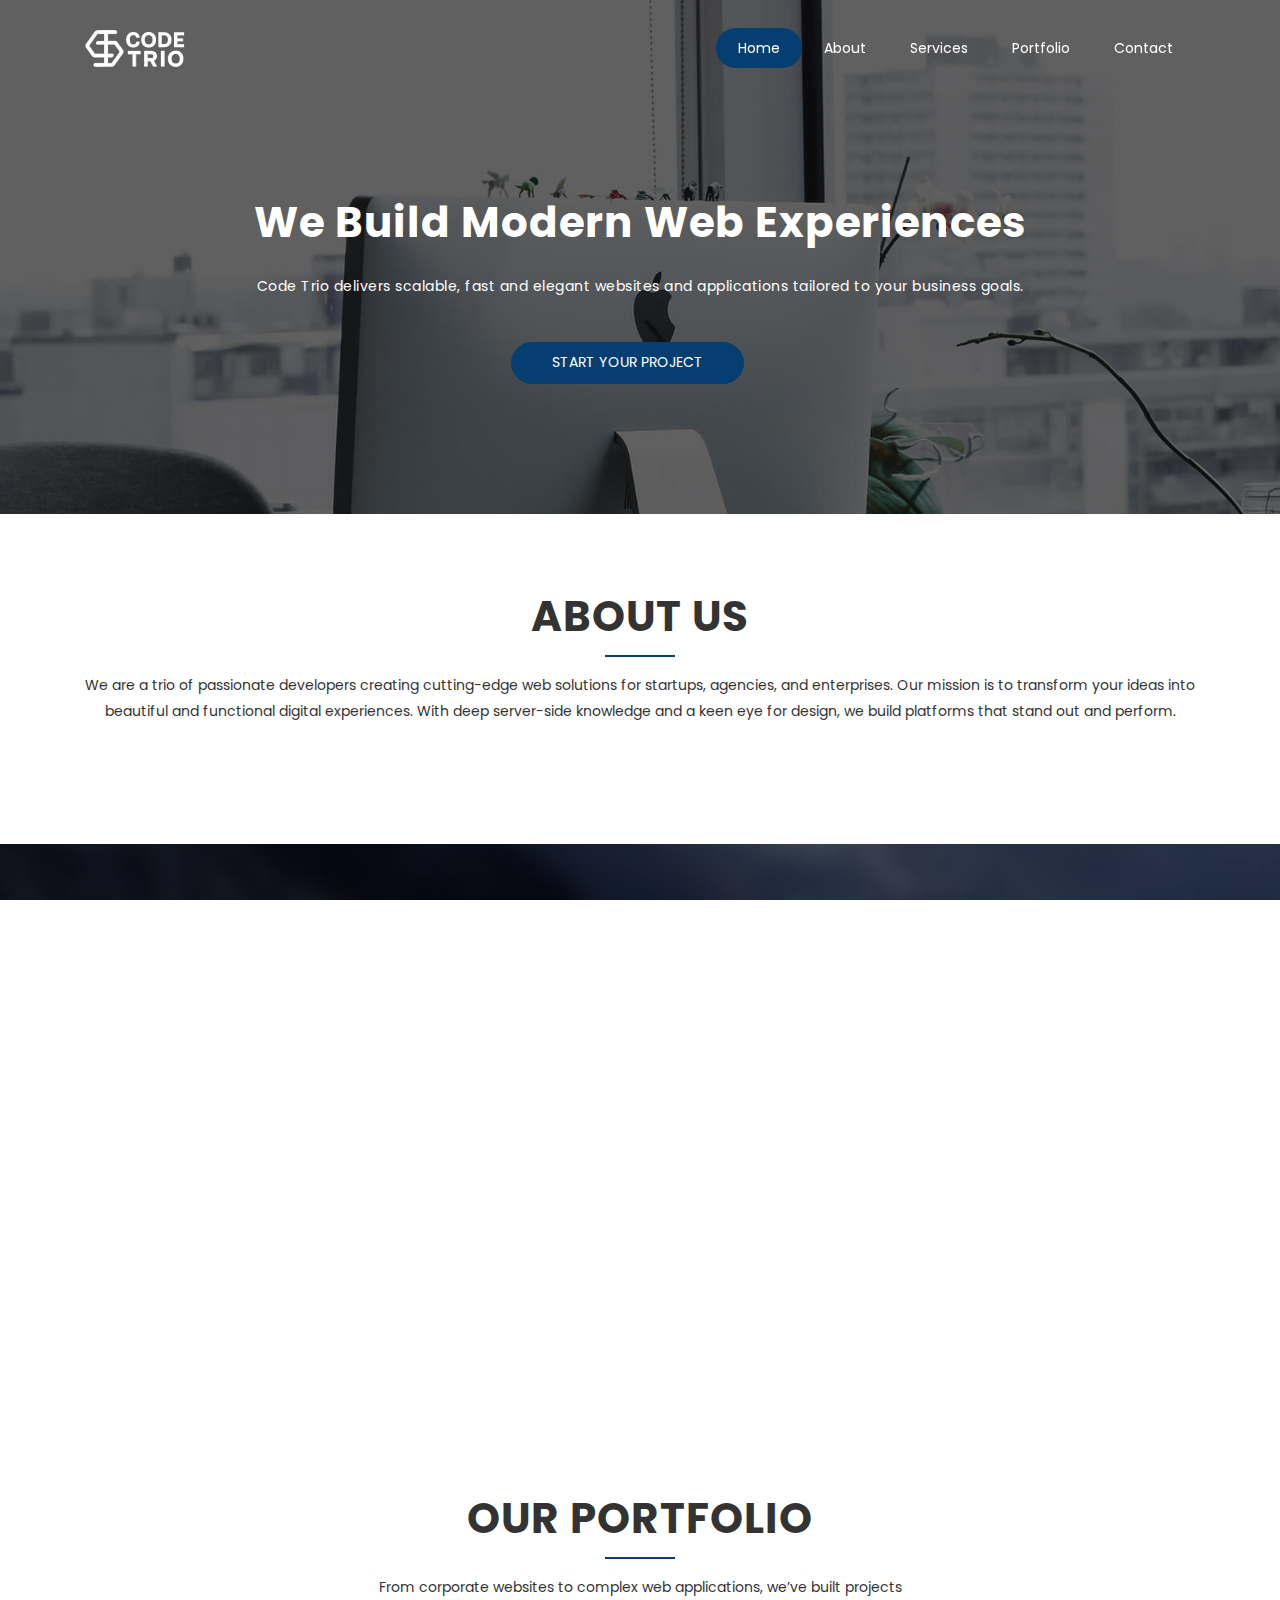
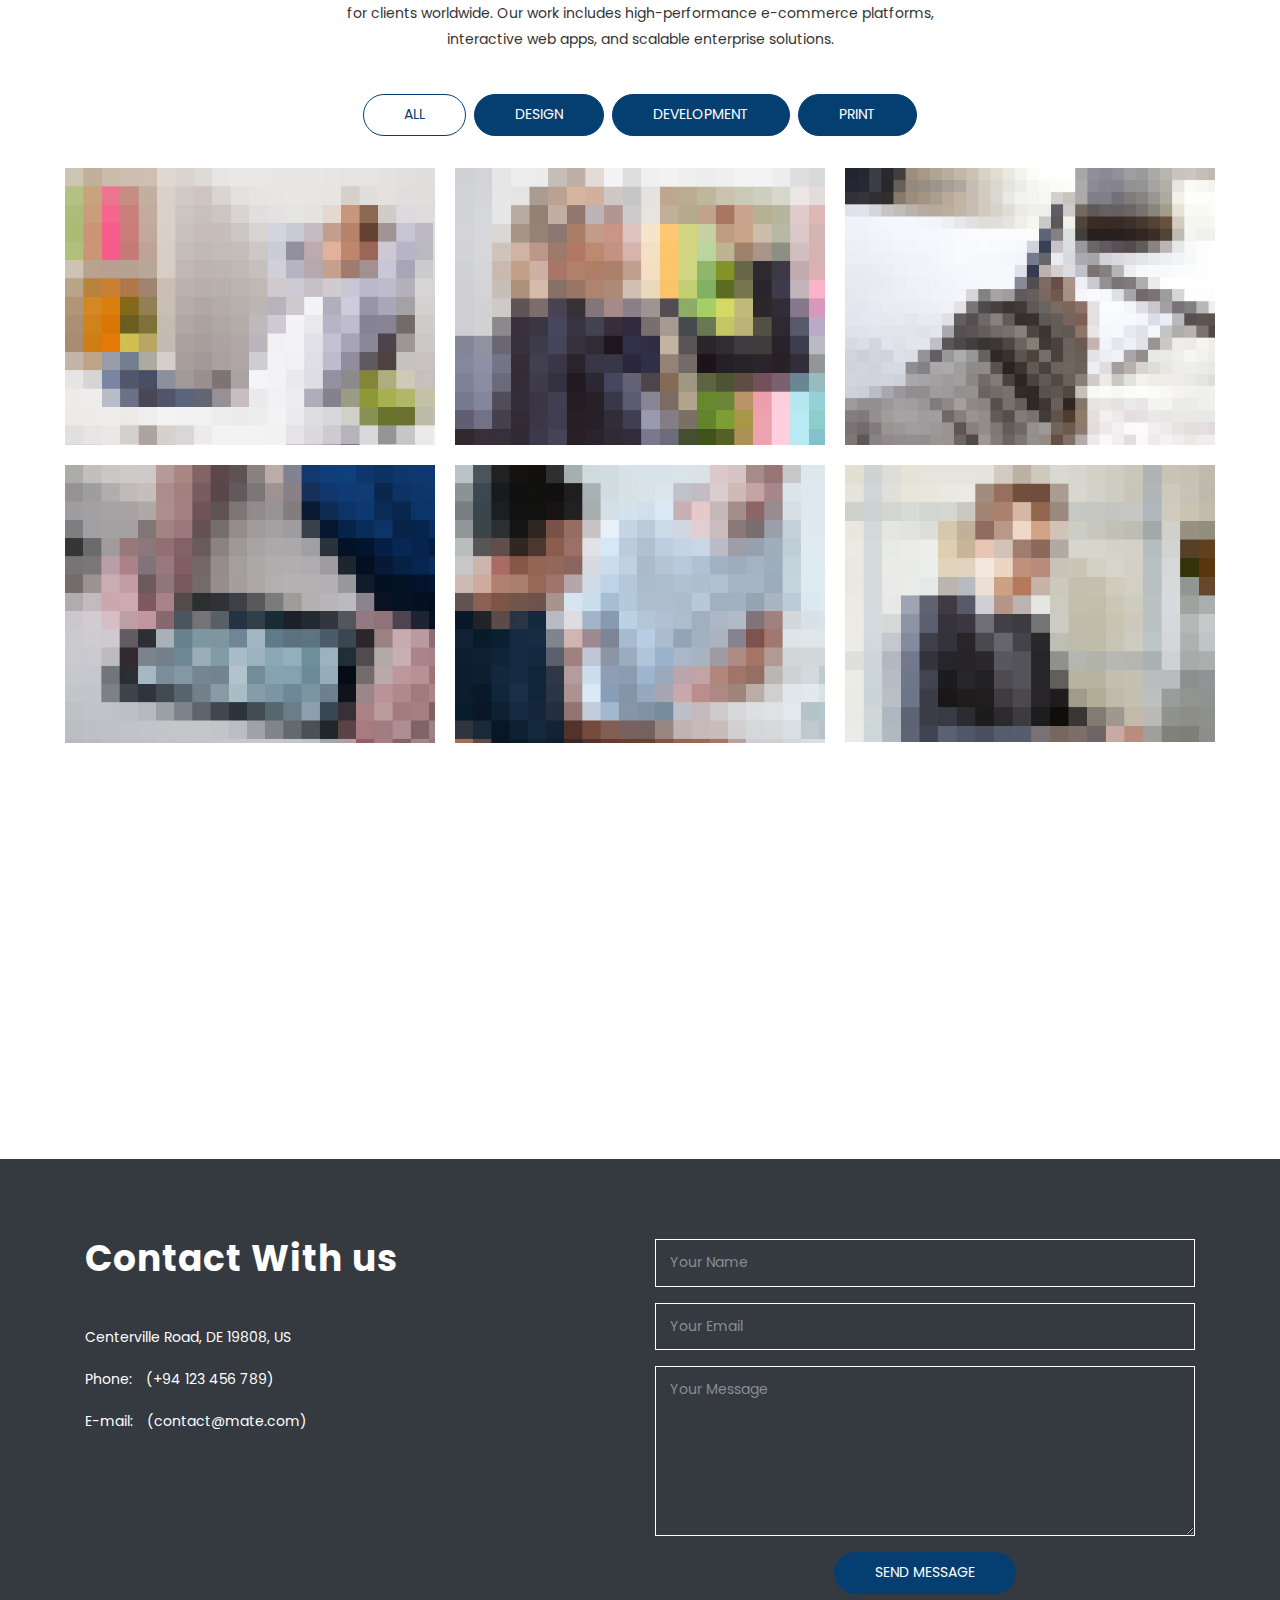
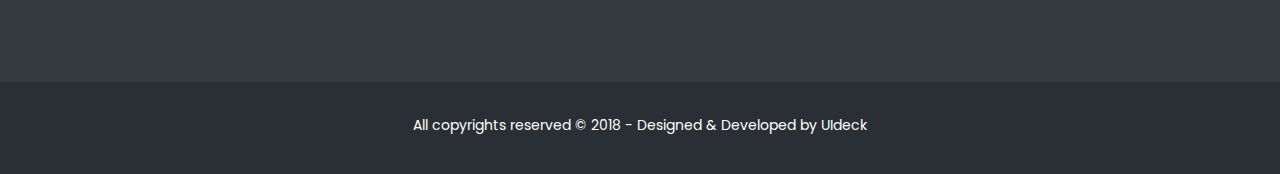
<file: index.html>
<!DOCTYPE html>
<html lang="en">
  <head>
    <!-- Required meta tags -->
    <meta charset="utf-8">
    <meta name="viewport" content="width=device-width, initial-scale=1, shrink-to-fit=no">
    <meta name="viewport" content="width=device-width, initial-scale=1, maximum-scale=1">
    <meta name="author" content="Grayrids">
    <title>Mate - Parallax Website Template</title>

    <!-- Bootstrap CSS -->
    <link rel="stylesheet" href="css/bootstrap.min.css">
    <link rel="stylesheet" href="css/font-awesome.min.css">
    <link rel="stylesheet" href="css/line-icons.css">
    <link rel="stylesheet" href="css/owl.carousel.css">
    <link rel="stylesheet" href="css/owl.theme.css">
    <link rel="stylesheet" href="css/nivo-lightbox.css">
    <link rel="stylesheet" href="css/magnific-popup.css">
    <link rel="stylesheet" href="css/slicknav.css">
    <link rel="stylesheet" href="css/animate.css">
    <link rel="stylesheet" href="css/main.css">    
    <link rel="stylesheet" href="css/responsive.css">

  </head>
  <body>

    <!-- Header Section Start -->
    <header id="hero-area" data-stellar-background-ratio="0.5">    
      <!-- Navbar Start -->
      <nav class="navbar navbar-expand-lg fixed-top scrolling-navbar indigo">
        <div class="container">
          <!-- Brand and toggle get grouped for better mobile display -->
          <div class="navbar-header">
            <a href="index.html" class="navbar-brand">
              <img class="img-fulid frontLogo" src="img/logo.png" alt="">
              <img class="img-fulid backLogo" src="img/logo_back.png" alt="">
            </a>
            <button class="navbar-toggler" type="button" data-toggle="collapse" data-target="#main-navbar" aria-controls="main-navbar" aria-expanded="false" aria-label="Toggle navigation">
              <i class="lnr lnr-menu"></i>
            </button>
          </div>
          <div class="collapse navbar-collapse" id="main-navbar">
            <ul class="navbar-nav mr-auto w-100 justify-content-end">
              <li class="nav-item">
                <a class="nav-link page-scroll" href="#hero-area">Home</a>
              </li>
              <li class="nav-item">
                <a class="nav-link page-scroll" href="#about">About</a>
              </li>
              <li class="nav-item">
                <a class="nav-link page-scroll" href="#features">Services</a>
              </li>
              <li class="nav-item">
                <a class="nav-link page-scroll" href="#portfolio">Portfolio</a>
              </li>
              <li class="nav-item">
                <a class="nav-link page-scroll" href="#contact">Contact</a>
              </li>
            </ul>
          </div>
        </div>

        <!-- Mobile Menu Start -->
        <ul class="mobile-menu">
           <li>
              <a class="page-scroll" href="#hero-area">Home</a>
            </li>
            <li>
              <a class="page-scroll" href="#about">About</a>
            </li>
            <li>
              <a class="page-scroll" href="#features">Services</a>
            </li>
            <li>
              <a class="page-scroll" href="#portfolio">Portfolio</a>
            </li>
            <li>
              <a class="page-scroll" href="#contact">Contact</a>
            </li>
        </ul>
        <!-- Mobile Menu End -->

      </nav>
      <!-- Navbar End -->   
      <div class="container">      
        <div class="row justify-content-md-center">
          <div class="col-md-10">
            <div class="contents text-center">
              <h1 class="wow fadeInDown" data-wow-duration="1000ms" data-wow-delay="0.3s">We Build Modern Web Experiences</h1>
              <p class="lead  wow fadeIn" data-wow-duration="1000ms" data-wow-delay="400ms">Code Trio delivers scalable, fast and elegant websites and applications tailored to your business goals.</p>
              <a href="#" class="btn btn-common wow fadeInUp" data-wow-duration="1000ms" data-wow-delay="400ms">Start Your Project</a>
            </div>
          </div>
        </div> 
      </div>           
    </header>
    <!-- Header Section End --> 

    <!-- About Section Start -->
    <section id="about" class="section">
      <div class="container">
        <div class="section-header">          
          <h2 class="section-title wow fadeIn" data-wow-duration="1000ms" data-wow-delay="0.3s">About Us</h2>
          <hr class="lines wow zoomIn" data-wow-delay="0.3s">
          <p class="section-subtitle wow fadeIn" data-wow-duration="1000ms" data-wow-delay="0.3s">We are a trio of passionate developers creating cutting-edge web solutions for startups, agencies, and enterprises. Our mission is to transform your ideas into beautiful and functional digital experiences. With deep server-side knowledge and a keen eye for design, we build platforms that stand out and perform.</p>
        </div>
      </div>
    </section>
    <!-- About Section End -->  

    <!-- Features Section Start -->
    <section id="features" class="section" data-stellar-background-ratio="0.2">
      <div class="container">
        <div class="section-header">          
          <h2 class="section-title">Our Services</h2>
          <hr class="lines">
          <p class="section-subtitle">Full-stack development, responsive design, API integrations, e-commerce solutions, <br>and performance optimization. We handle everything from concept to deployment, <br>ensuring your digital presence is robust and future-proof.</p>
        </div>
        <div class="row">
          <div class="col-md-4 col-sm-6">
            <div class="item-boxes wow fadeInDown" data-wow-delay="0.2s">
              <div class="icon">
                <i class="lnr lnr-pencil"></i>
              </div>
              <h4>Content Writing</h4>
              <p>Lorem ipsum dolor sit amet, consectetuer adipiscing elit, sed diam nonummy nibh euismod tincidunt ut.</p>
            </div>
          </div>
          <div class="col-md-4 col-sm-6">
            <div class="item-boxes wow fadeInDown" data-wow-delay="0.8s">
              <div class="icon">
                <i class="lnr lnr-code"></i>
              </div>
              <h4>Web Development</h4>
              <p>Lorem ipsum dolor sit amet, consectetuer adipiscing elit, sed diam nonummy nibh euismod tincidunt ut.</p>
            </div>
          </div>
          <div class="col-md-4 col-sm-6">
            <div class="item-boxes wow fadeInDown" data-wow-delay="1.2s">
              <div class="icon">
                <i class="lnr lnr-mustache"></i>
              </div>
              <h4>Business Consultancy</h4>
              <p>Lorem ipsum dolor sit amet, consectetuer adipiscing elit, sed diam nonummy nibh euismod tincidunt ut.</p>
            </div>
          </div>
        </div>
      </div>
    </section>
    <!-- Features Section End -->    

    <!-- Portfolio Section -->
    <section id="portfolios" class="section">
      <!-- Container Starts -->
      <div class="container">
        <div class="section-header">          
          <h2 class="section-title">Our Portfolio</h2>
          <hr class="lines">
          <p class="section-subtitle">From corporate websites to complex web applications, we’ve built projects <br>for clients worldwide. Our work includes high-performance e-commerce platforms, <br>interactive web apps, and scalable enterprise solutions.</p>
        </div>
        <div class="row">          
          <div class="col-md-12">
            <!-- Portfolio Controller/Buttons -->
            <div class="controls text-center">
              <a class="filter active btn btn-common" data-filter="all">
                All 
              </a>
              <a class="filter btn btn-common" data-filter=".design">
                Design 
              </a>
              <a class="filter btn btn-common" data-filter=".development">
                Development
              </a>
              <a class="filter btn btn-common" data-filter=".print">
                Print 
              </a>
            </div>
            <!-- Portfolio Controller/Buttons Ends-->
          </div>

          <!-- Portfolio Recent Projects -->
          <div id="portfolio" class="row">
            <div class="col-sm-6 col-md-4 col-lg-4 col-xl-4 mix development print">
              <div class="portfolio-item">
                <div class="shot-item">
                  <img src="img/portfolio/img1.jpg" alt="" />  
                  <a class="overlay lightbox" href="img/portfolio/img1.jpg">
                    <i class="lnr lnr-eye item-icon"></i>
                  </a>
                </div>               
              </div>
            </div>
            <div class="col-sm-6 col-md-4 col-lg-4 col-xl-4 mix design print">
              <div class="portfolio-item">
                <div class="shot-item">
                  <img src="img/portfolio/img2.jpg" alt="" />  
                  <a class="overlay lightbox" href="img/portfolio/img2.jpg">
                    <i class="lnr lnr-eye item-icon"></i>
                  </a>
                </div>               
              </div>
            </div>
            <div class="col-sm-6 col-md-4 col-lg-4 col-xl-4 mix development">
              <div class="portfolio-item">
                <div class="shot-item">
                  <img src="img/portfolio/img3.jpg" alt="" />  
                  <a class="overlay lightbox" href="img/portfolio/img3.jpg">
                    <i class="lnr lnr-eye item-icon"></i>
                  </a>
                </div>               
              </div>
            </div>
            <div class="col-sm-6 col-md-4 col-lg-4 col-xl-4 mix development design">
              <div class="portfolio-item">
                <div class="shot-item">
                  <img src="img/portfolio/img4.jpg" alt="" />  
                  <a class="overlay lightbox" href="img/portfolio/img4.jpg">
                    <i class="lnr lnr-eye item-icon"></i>
                  </a>
                </div>               
              </div>
            </div>
            <div class="col-sm-6 col-md-4 col-lg-4 col-xl-4 mix development">
              <div class="portfolio-item">
                <div class="shot-item">
                  <img src="img/portfolio/img5.jpg" alt="" />  
                  <a class="overlay lightbox" href="img/portfolio/img5.jpg">
                    <i class="lnr lnr-eye item-icon"></i>
                  </a>
                </div>               
              </div>
            </div>
            <div class="col-sm-6 col-md-4 col-lg-4 col-xl-4 mix print design">
              <div class="portfolio-item">
                <div class="shot-item">
                  <img src="img/portfolio/img6.jpg" alt="" />  
                  <a class="overlay lightbox" href="img/portfolio/img6.jpg">
                    <i class="lnr lnr-eye item-icon"></i>
                  </a>
                </div>               
              </div>
            </div>
          </div>
        </div>
      </div>
      <!-- Container Ends -->
    </section>
    <!-- Portfolio Section Ends --> 

    <!-- Counter Section Start -->
    <div class="counters section" data-stellar-background-ratio="0.5">
      <div class="container">
        <div class="row"> 
          <div class="col-sm-6 col-md-3 col-lg-3">
            <div class="facts-item">   
              <div class="icon">
                <i class="lnr lnr-clock"></i>
              </div>             
              <div class="fact-count">
                <h3><span class="counter">1589</span></h3>
                <h4>Working Hours</h4>
              </div>
            </div>
          </div>
          <div class="col-sm-6 col-md-3 col-lg-3">
            <div class="facts-item">   
              <div class="icon">
                <i class="lnr lnr-briefcase"></i>
              </div>            
              <div class="fact-count">
                <h3><span class="counter">699</span></h3>
                <h4>Completed Projects</h4>
              </div>
            </div>
          </div>
          <div class="col-sm-6 col-md-3 col-lg-3">
            <div class="facts-item"> 
              <div class="icon">
                <i class="lnr lnr-user"></i>
              </div>              
              <div class="fact-count">
                <h3><span class="counter">203</span></h3>
                <h4>No. of Clients</h4>
              </div>
            </div>
          </div>
          <div class="col-sm-6 col-md-3 col-lg-3">
            <div class="facts-item"> 
              <div class="icon">
                <i class="lnr lnr-heart"></i>
              </div>              
              <div class="fact-count">
                <h3><span class="counter">1689</span></h3>
                <h4>Peoples Love</h4>
              </div>
            </div>
          </div>
        </div>
      </div>
    </div>
    <!-- Counter Section End -->

    <!-- Contact Section Start -->
    <section id="contact" class="section" data-stellar-background-ratio="-0.2">      
      <div class="contact-form">
        <div class="container">
          <div class="row">     
            <div class="col-lg-6 col-sm-6 col-xs-12">
              <div class="contact-us">
                <h3>Contact With us</h3>
                <div class="contact-address">
                  <p>Centerville Road, DE 19808, US </p>
                  <p class="phone">Phone: <span>(+94 123 456 789)</span></p>
                  <p class="email">E-mail: <span>(contact@mate.com)</span></p>
                </div>
              </div>
            </div>     
            <div class="col-lg-6 col-sm-6 col-xs-12">
              <div class="contact-block">
                <form id="contactForm">
                  <div class="row">
                    <div class="col-md-12">
                      <div class="form-group">
                        <input type="text" class="form-control" id="name" name="name" placeholder="Your Name" required data-error="Please enter your name">
                        <div class="help-block with-errors"></div>
                      </div>                                 
                    </div>
                    <div class="col-md-12">
                      <div class="form-group">
                        <input type="text" placeholder="Your Email" id="email" class="form-control" name="name" required data-error="Please enter your email">
                        <div class="help-block with-errors"></div>
                      </div> 
                    </div>
                    <div class="col-md-12">
                      <div class="form-group"> 
                        <textarea class="form-control" id="message" placeholder="Your Message" rows="8" data-error="Write your message" required></textarea>
                        <div class="help-block with-errors"></div>
                      </div>
                      <div class="submit-button text-center">
                        <button class="btn btn-common" id="submit" type="submit">Send Message</button>
                        <div id="msgSubmit" class="h3 text-center hidden"></div> 
                        <div class="clearfix"></div> 
                      </div>
                    </div>
                  </div>            
                </form>
              </div>
            </div>
          </div>
        </div>
      </div>           
    </section>
    <!-- Contact Section End -->

    <!-- Footer Section Start -->
    <footer>          
      <div class="container">
        <div class="row">
          <!-- Footer Links -->
          <div class="col-lg-12 col-sm-12 col-xs-12">
            <div class="copyright">
              <p>All copyrights reserved &copy; 2018 - Designed & Developed by <a rel="nofollow" href="https://uideck.com">UIdeck</a></p>
            </div>
          </div>  
        </div>
      </div>
    </footer>
    <!-- Footer Section End --> 

    <!-- Go To Top Link -->
    <a href="#" class="back-to-top">
      <i class="lnr lnr-arrow-up"></i>
    </a>
    
    <div id="loader">
      <div class="spinner">
        <div class="double-bounce1"></div>
        <div class="double-bounce2"></div>
      </div>
    </div>     

    <!-- jQuery first, then Tether, then Bootstrap JS. -->
    <script src="js/jquery-min.js"></script>
    <script src="js/popper.min.js"></script>
    <script src="js/bootstrap.min.js"></script>
    <script src="js/jquery.mixitup.js"></script>
    <script src="js/nivo-lightbox.js"></script>
    <script src="js/owl.carousel.js"></script>    
    <script src="js/jquery.stellar.min.js"></script>    
    <script src="js/jquery.nav.js"></script>    
    <script src="js/scrolling-nav.js"></script>    
    <script src="js/jquery.easing.min.js"></script>    
    <script src="js/smoothscroll.js"></script>    
    <script src="js/jquery.slicknav.js"></script>     
    <script src="js/wow.js"></script>   
    <script src="js/jquery.vide.js"></script>
    <script src="js/jquery.counterup.min.js"></script>    
    <script src="js/jquery.magnific-popup.min.js"></script>    
    <script src="js/waypoints.min.js"></script>    
    <script src="js/form-validator.min.js"></script>
    <script src="js/contact-form-script.js"></script>   
    <script src="js/main.js"></script>

  </body>
</html>
</file>
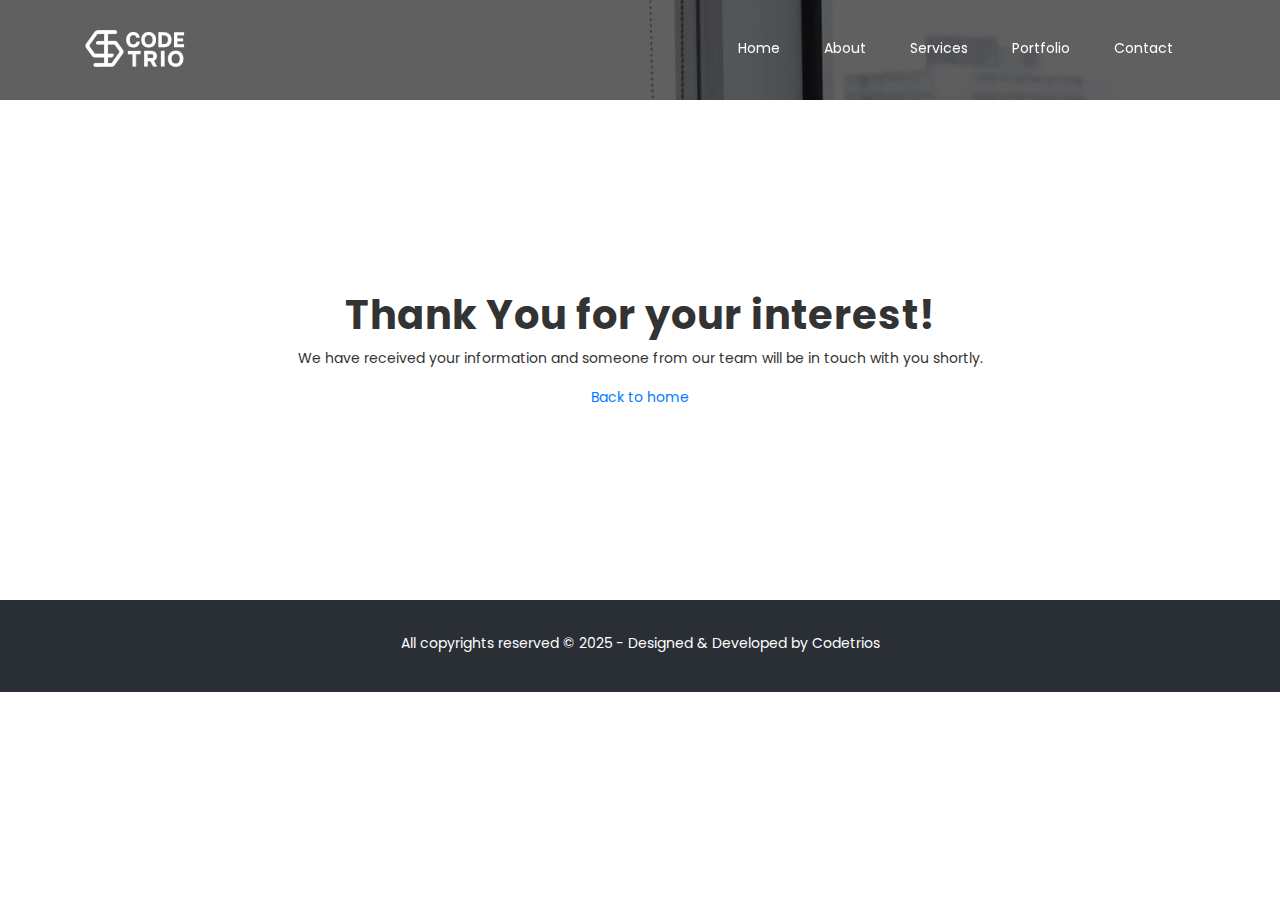
<file: thankyou.html>
<!DOCTYPE html>
<html lang="en">
  <head>
    <!-- Required meta tags -->
    <meta charset="utf-8">
    <meta name="viewport" content="width=device-width, initial-scale=1, shrink-to-fit=no">
    <meta name="viewport" content="width=device-width, initial-scale=1, maximum-scale=1">
    <meta name="author" content="Grayrids">
    <title>Website design & development company - Codetrios</title>

    <!-- Bootstrap CSS -->
    <link rel="shortcut icon" href="img/favicon.jpg" type="image/png" />
    <link rel="stylesheet" href="css/bootstrap.min.css">
    <link rel="stylesheet" href="css/font-awesome.min.css">
    <link rel="stylesheet" href="css/line-icons.css">
    <link rel="stylesheet" href="css/owl.carousel.css">
    <link rel="stylesheet" href="css/owl.theme.css">
    <link rel="stylesheet" href="css/nivo-lightbox.css">
    <link rel="stylesheet" href="css/magnific-popup.css">
    <link rel="stylesheet" href="css/slicknav.css">
    <link rel="stylesheet" href="css/animate.css">
    <link rel="stylesheet" href="css/main.css">    
    <link rel="stylesheet" href="css/responsive.css">
    <style type="text/css">
      .text-gradient {
  background: linear-gradient(90deg, #007bff, #00c6ff);
  -webkit-background-clip: text;
  -webkit-text-fill-color: transparent;
}
 
.service-box {
  background: #fff;
  border-radius: 20px;
  position: relative;
  transition: all 0.4s ease;
  overflow: hidden;
}
 
.service-box:hover {
  transform: translateY(-12px);
  box-shadow: 0 15px 40px rgba(0, 0, 0, 0.12);
}
 
.service-hover {
  background: linear-gradient(180deg, #007bff, #00c6ff);
  color: #fff;
  position: absolute;
  top: 100%;
  left: 0;
  width: 100%;
  height: 100%;
  padding: 20px;
  opacity: 0;
  transition: all 0.4s ease;
}
 
.service-box:hover .service-hover {
  top: 0;
  opacity: 1;
}
 
.icon i {
  transition: all 0.3s ease;
}
 
.service-box:hover .icon i {
  transform: scale(1.2);
}
    </style>
  </head>
  <body>

    <!-- Header Section Start -->
    <header id="hero-area" data-stellar-background-ratio="0.5">    
      <!-- Navbar Start -->
      <nav class="navbar navbar-expand-lg fixed-top scrolling-navbar indigo">
        <div class="container">
          <!-- Brand and toggle get grouped for better mobile display -->
          <div class="navbar-header">
            <a href="index.html" class="navbar-brand">
              <img class="img-fulid frontLogo" src="img/logo.png" alt="">
              <img class="img-fulid backLogo" src="img/logo_back.png" alt="">
            </a>
            <button class="navbar-toggler" type="button" data-toggle="collapse" data-target="#main-navbar" aria-controls="main-navbar" aria-expanded="false" aria-label="Toggle navigation">
              <i class="lnr lnr-menu"></i>
            </button>
          </div>
          <div class="collapse navbar-collapse" id="main-navbar">
            <ul class="navbar-nav mr-auto w-100 justify-content-end">
              <li class="nav-item">
                <a class="nav-link page-scroll" href="/">Home</a> 
              </li>
              <li class="nav-item">
                <a class="nav-link page-scroll" href="/#about">About</a>
              </li>
              <li class="nav-item">
                <a class="nav-link page-scroll" href="/#features">Services</a>
              </li>
              <li class="nav-item">
                <a class="nav-link page-scroll" href="/#portfolio">Portfolio</a>
              </li>
              <li class="nav-item">
                <a class="nav-link page-scroll" href="/#contact">Contact</a>
              </li>
            </ul>
          </div>
        </div>

        <!-- Mobile Menu Start -->
        <ul class="mobile-menu">
           <li>
              <a class="page-scroll" href="/">Home</a>
            </li>
            <li>
              <a class="page-scroll" href="/#about">About</a>
            </li>
            <li>
              <a class="page-scroll" href="/#features">Services</a>
            </li>
            <li>
              <a class="page-scroll" href="/#portfolio">Portfolio</a>
            </li>
            <li>
              <a class="page-scroll" href="/#contact">Contact</a>
            </li>
        </ul>
        <!-- Mobile Menu End -->

      </nav>
      <!-- Navbar End -->   
      <div class="container ">      
        <div class="row justify-content-md-center">
          <div class="col-md-10">
            <div class="text-center" style="height: 100px;">

            </div>
          </div>
        </div> 
      </div>           
    </header>
    <!-- Header Section End --> 
    <section class="thanksPage">
      <h2>Thank You for your interest!</h2>
      <p>We have received your information and someone from our team will be in touch with you shortly.</p>
      <a href="index.php">Back to home</a>
    </section>
    <!-- Footer Section Start -->
    <footer>          
      <div class="container">
        <div class="row">
          <!-- Footer Links -->
          <div class="col-lg-12 col-sm-12 col-xs-12">
            <div class="copyright">
              <p>All copyrights reserved &copy; 2025 - Designed & Developed by <a rel="nofollow" href="http://www.codetrios.com/">Codetrios</a></p>
            </div>
          </div>  
        </div>
      </div>
    </footer>
    <!-- Footer Section End --> 

    <!-- Go To Top Link -->
    <a href="#" class="back-to-top">
      <i class="lnr lnr-arrow-up"></i>
    </a>
    
    <div id="loader">
      <div class="spinner">
        <div class="double-bounce1"></div>
        <div class="double-bounce2"></div>
      </div>
    </div>     

    <!-- jQuery first, then Tether, then Bootstrap JS. -->
    <script src="js/jquery-min.js"></script>
    <script src="js/popper.min.js"></script>
    <script src="js/bootstrap.min.js"></script>
    <script src="js/jquery.mixitup.js"></script>
    <script src="js/nivo-lightbox.js"></script>
    <script src="js/owl.carousel.js"></script>    
    <script src="js/jquery.stellar.min.js"></script>    
    <script src="js/jquery.nav.js"></script>    
    <script src="js/scrolling-nav.js"></script>    
    <script src="js/jquery.easing.min.js"></script>    
    <script src="js/smoothscroll.js"></script>    
    <script src="js/jquery.slicknav.js"></script>     
    <script src="js/wow.js"></script>   
    <script src="js/jquery.vide.js"></script>
    <script src="js/jquery.counterup.min.js"></script>    
    <script src="js/jquery.magnific-popup.min.js"></script>    
    <script src="js/waypoints.min.js"></script>    
    <script src="js/form-validator.min.js"></script>
    <script src="js/contact-form-script.js"></script>   
    <script src="js/main.js"></script>

  </body>
</html>
</file>
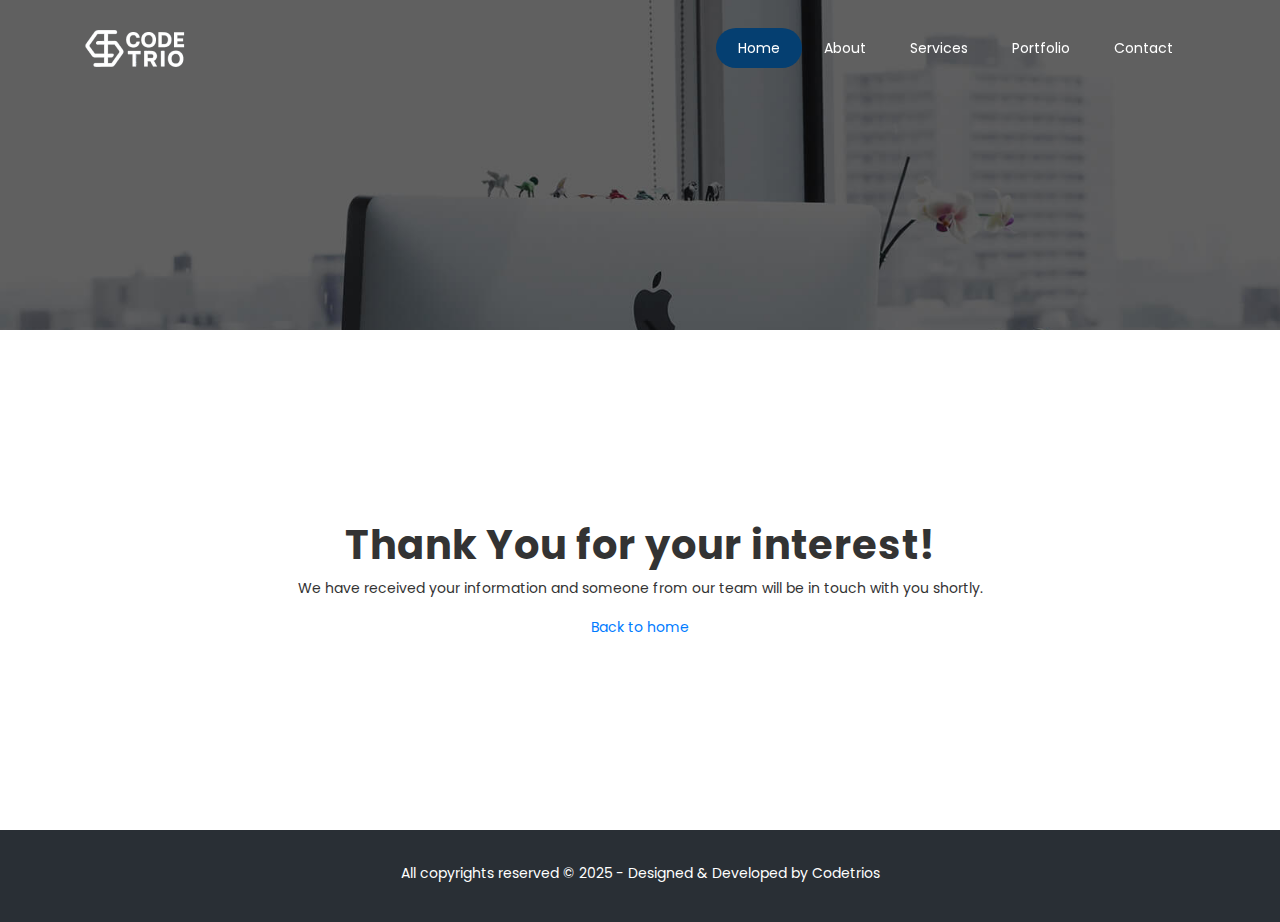
<file: thankyou.html.html>
<!DOCTYPE html>
<html lang="en">
  <head>
    <!-- Required meta tags -->
    <meta charset="utf-8">
    <meta name="viewport" content="width=device-width, initial-scale=1, shrink-to-fit=no">
    <meta name="viewport" content="width=device-width, initial-scale=1, maximum-scale=1">
    <meta name="author" content="Grayrids">
    <title>Website design & development company - Codetrios</title>

    <!-- Bootstrap CSS -->
    <link rel="shortcut icon" href="img/favicon.jpg" type="image/png" />
    <link rel="stylesheet" href="css/bootstrap.min.css">
    <link rel="stylesheet" href="css/font-awesome.min.css">
    <link rel="stylesheet" href="css/line-icons.css">
    <link rel="stylesheet" href="css/owl.carousel.css">
    <link rel="stylesheet" href="css/owl.theme.css">
    <link rel="stylesheet" href="css/nivo-lightbox.css">
    <link rel="stylesheet" href="css/magnific-popup.css">
    <link rel="stylesheet" href="css/slicknav.css">
    <link rel="stylesheet" href="css/animate.css">
    <link rel="stylesheet" href="css/main.css">    
    <link rel="stylesheet" href="css/responsive.css">
    <style type="text/css">
      .text-gradient {
  background: linear-gradient(90deg, #007bff, #00c6ff);
  -webkit-background-clip: text;
  -webkit-text-fill-color: transparent;
}
 
.service-box {
  background: #fff;
  border-radius: 20px;
  position: relative;
  transition: all 0.4s ease;
  overflow: hidden;
}
 
.service-box:hover {
  transform: translateY(-12px);
  box-shadow: 0 15px 40px rgba(0, 0, 0, 0.12);
}
 
.service-hover {
  background: linear-gradient(180deg, #007bff, #00c6ff);
  color: #fff;
  position: absolute;
  top: 100%;
  left: 0;
  width: 100%;
  height: 100%;
  padding: 20px;
  opacity: 0;
  transition: all 0.4s ease;
}
 
.service-box:hover .service-hover {
  top: 0;
  opacity: 1;
}
 
.icon i {
  transition: all 0.3s ease;
}
 
.service-box:hover .icon i {
  transform: scale(1.2);
}
    </style>
  </head>
  <body>

    <!-- Header Section Start -->
    <header id="hero-area" data-stellar-background-ratio="0.5">    
      <!-- Navbar Start -->
      <nav class="navbar navbar-expand-lg fixed-top scrolling-navbar indigo">
        <div class="container">
          <!-- Brand and toggle get grouped for better mobile display -->
          <div class="navbar-header">
            <a href="index.html" class="navbar-brand">
              <img class="img-fulid frontLogo" src="img/logo.png" alt="">
              <img class="img-fulid backLogo" src="img/logo_back.png" alt="">
            </a>
            <button class="navbar-toggler" type="button" data-toggle="collapse" data-target="#main-navbar" aria-controls="main-navbar" aria-expanded="false" aria-label="Toggle navigation">
              <i class="lnr lnr-menu"></i>
            </button>
          </div>
          <div class="collapse navbar-collapse" id="main-navbar">
            <ul class="navbar-nav mr-auto w-100 justify-content-end">
              <li class="nav-item">
                <a class="nav-link page-scroll" href="#hero-area">Home</a>
              </li>
              <li class="nav-item">
                <a class="nav-link page-scroll" href="#about">About</a>
              </li>
              <li class="nav-item">
                <a class="nav-link page-scroll" href="#features">Services</a>
              </li>
              <li class="nav-item">
                <a class="nav-link page-scroll" href="#portfolio">Portfolio</a>
              </li>
              <li class="nav-item">
                <a class="nav-link page-scroll" href="#contact">Contact</a>
              </li>
            </ul>
          </div>
        </div>

        <!-- Mobile Menu Start -->
        <ul class="mobile-menu">
           <li>
              <a class="page-scroll" href="#hero-area">Home</a>
            </li>
            <li>
              <a class="page-scroll" href="#about">About</a>
            </li>
            <li>
              <a class="page-scroll" href="#features">Services</a>
            </li>
            <li>
              <a class="page-scroll" href="#portfolio">Portfolio</a>
            </li>
            <li>
              <a class="page-scroll" href="#contact">Contact</a>
            </li>
        </ul>
        <!-- Mobile Menu End -->

      </nav>
      <!-- Navbar End -->   
      <div class="container">      
        <div class="row justify-content-md-center">
          <div class="col-md-10">
            <div class="contents text-center">

            </div>
          </div>
        </div> 
      </div>           
    </header>
    <!-- Header Section End --> 
    <section class="thanksPage">
      <h2>Thank You for your interest!</h2>
      <p>We have received your information and someone from our team will be in touch with you shortly.</p>
      <a href="index.php">Back to home</a>
    </section>
    <!-- Footer Section Start -->
    <footer>          
      <div class="container">
        <div class="row">
          <!-- Footer Links -->
          <div class="col-lg-12 col-sm-12 col-xs-12">
            <div class="copyright">
              <p>All copyrights reserved &copy; 2025 - Designed & Developed by <a rel="nofollow" href="http://www.codetrios.com/">Codetrios</a></p>
            </div>
          </div>  
        </div>
      </div>
    </footer>
    <!-- Footer Section End --> 

    <!-- Go To Top Link -->
    <a href="#" class="back-to-top">
      <i class="lnr lnr-arrow-up"></i>
    </a>
    
    <div id="loader">
      <div class="spinner">
        <div class="double-bounce1"></div>
        <div class="double-bounce2"></div>
      </div>
    </div>     

    <!-- jQuery first, then Tether, then Bootstrap JS. -->
    <script src="js/jquery-min.js"></script>
    <script src="js/popper.min.js"></script>
    <script src="js/bootstrap.min.js"></script>
    <script src="js/jquery.mixitup.js"></script>
    <script src="js/nivo-lightbox.js"></script>
    <script src="js/owl.carousel.js"></script>    
    <script src="js/jquery.stellar.min.js"></script>    
    <script src="js/jquery.nav.js"></script>    
    <script src="js/scrolling-nav.js"></script>    
    <script src="js/jquery.easing.min.js"></script>    
    <script src="js/smoothscroll.js"></script>    
    <script src="js/jquery.slicknav.js"></script>     
    <script src="js/wow.js"></script>   
    <script src="js/jquery.vide.js"></script>
    <script src="js/jquery.counterup.min.js"></script>    
    <script src="js/jquery.magnific-popup.min.js"></script>    
    <script src="js/waypoints.min.js"></script>    
    <script src="js/form-validator.min.js"></script>
    <script src="js/contact-form-script.js"></script>   
    <script src="js/main.js"></script>

  </body>
</html>
</file>
<file: css/line-icons.css>
@font-face {
	font-family: 'Linearicons-Free';
	src:url('../fonts/Linearicons-Free.eot?w118d');
	src:url('../fonts/Linearicons-Free.eot?#iefixw118d') format('embedded-opentype'),
		url('../fonts/Linearicons-Free.woff2?w118d') format('woff2'),
		url('../fonts/Linearicons-Free.woff?w118d') format('woff'),
		url('../fonts/Linearicons-Free.ttf?w118d') format('truetype'),
		url('../fonts/Linearicons-Free.svg?w118d#Linearicons-Free') format('svg');
	font-weight: normal;
	font-style: normal;
}

.lnr {
	font-family: 'Linearicons-Free';
	speak: none;
	font-style: normal;
	font-weight: normal;
	font-variant: normal;
	text-transform: none;
	line-height: 1;

	/* Better Font Rendering =========== */
	-webkit-font-smoothing: antialiased;
	-moz-osx-font-smoothing: grayscale;
}

.lnr-home:before {
	content: "\e800";
}
.lnr-apartment:before {
	content: "\e801";
}
.lnr-pencil:before {
	content: "\e802";
}
.lnr-magic-wand:before {
	content: "\e803";
}
.lnr-drop:before {
	content: "\e804";
}
.lnr-lighter:before {
	content: "\e805";
}
.lnr-poop:before {
	content: "\e806";
}
.lnr-sun:before {
	content: "\e807";
}
.lnr-moon:before {
	content: "\e808";
}
.lnr-cloud:before {
	content: "\e809";
}
.lnr-cloud-upload:before {
	content: "\e80a";
}
.lnr-cloud-download:before {
	content: "\e80b";
}
.lnr-cloud-sync:before {
	content: "\e80c";
}
.lnr-cloud-check:before {
	content: "\e80d";
}
.lnr-database:before {
	content: "\e80e";
}
.lnr-lock:before {
	content: "\e80f";
}
.lnr-cog:before {
	content: "\e810";
}
.lnr-trash:before {
	content: "\e811";
}
.lnr-dice:before {
	content: "\e812";
}
.lnr-heart:before {
	content: "\e813";
}
.lnr-star:before {
	content: "\e814";
}
.lnr-star-half:before {
	content: "\e815";
}
.lnr-star-empty:before {
	content: "\e816";
}
.lnr-flag:before {
	content: "\e817";
}
.lnr-envelope:before {
	content: "\e818";
}
.lnr-paperclip:before {
	content: "\e819";
}
.lnr-inbox:before {
	content: "\e81a";
}
.lnr-eye:before {
	content: "\e81b";
}
.lnr-printer:before {
	content: "\e81c";
}
.lnr-file-empty:before {
	content: "\e81d";
}
.lnr-file-add:before {
	content: "\e81e";
}
.lnr-enter:before {
	content: "\e81f";
}
.lnr-exit:before {
	content: "\e820";
}
.lnr-graduation-hat:before {
	content: "\e821";
}
.lnr-license:before {
	content: "\e822";
}
.lnr-music-note:before {
	content: "\e823";
}
.lnr-film-play:before {
	content: "\e824";
}
.lnr-camera-video:before {
	content: "\e825";
}
.lnr-camera:before {
	content: "\e826";
}
.lnr-picture:before {
	content: "\e827";
}
.lnr-book:before {
	content: "\e828";
}
.lnr-bookmark:before {
	content: "\e829";
}
.lnr-user:before {
	content: "\e82a";
}
.lnr-users:before {
	content: "\e82b";
}
.lnr-shirt:before {
	content: "\e82c";
}
.lnr-store:before {
	content: "\e82d";
}
.lnr-cart:before {
	content: "\e82e";
}
.lnr-tag:before {
	content: "\e82f";
}
.lnr-phone-handset:before {
	content: "\e830";
}
.lnr-phone:before {
	content: "\e831";
}
.lnr-pushpin:before {
	content: "\e832";
}
.lnr-map-marker:before {
	content: "\e833";
}
.lnr-map:before {
	content: "\e834";
}
.lnr-location:before {
	content: "\e835";
}
.lnr-calendar-full:before {
	content: "\e836";
}
.lnr-keyboard:before {
	content: "\e837";
}
.lnr-spell-check:before {
	content: "\e838";
}
.lnr-screen:before {
	content: "\e839";
}
.lnr-smartphone:before {
	content: "\e83a";
}
.lnr-tablet:before {
	content: "\e83b";
}
.lnr-laptop:before {
	content: "\e83c";
}
.lnr-laptop-phone:before {
	content: "\e83d";
}
.lnr-power-switch:before {
	content: "\e83e";
}
.lnr-bubble:before {
	content: "\e83f";
}
.lnr-heart-pulse:before {
	content: "\e840";
}
.lnr-construction:before {
	content: "\e841";
}
.lnr-pie-chart:before {
	content: "\e842";
}
.lnr-chart-bars:before {
	content: "\e843";
}
.lnr-gift:before {
	content: "\e844";
}
.lnr-diamond:before {
	content: "\e845";
}
.lnr-linearicons:before {
	content: "\e846";
}
.lnr-dinner:before {
	content: "\e847";
}
.lnr-coffee-cup:before {
	content: "\e848";
}
.lnr-leaf:before {
	content: "\e849";
}
.lnr-paw:before {
	content: "\e84a";
}
.lnr-rocket:before {
	content: "\e84b";
}
.lnr-briefcase:before {
	content: "\e84c";
}
.lnr-bus:before {
	content: "\e84d";
}
.lnr-car:before {
	content: "\e84e";
}
.lnr-train:before {
	content: "\e84f";
}
.lnr-bicycle:before {
	content: "\e850";
}
.lnr-wheelchair:before {
	content: "\e851";
}
.lnr-select:before {
	content: "\e852";
}
.lnr-earth:before {
	content: "\e853";
}
.lnr-smile:before {
	content: "\e854";
}
.lnr-sad:before {
	content: "\e855";
}
.lnr-neutral:before {
	content: "\e856";
}
.lnr-mustache:before {
	content: "\e857";
}
.lnr-alarm:before {
	content: "\e858";
}
.lnr-bullhorn:before {
	content: "\e859";
}
.lnr-volume-high:before {
	content: "\e85a";
}
.lnr-volume-medium:before {
	content: "\e85b";
}
.lnr-volume-low:before {
	content: "\e85c";
}
.lnr-volume:before {
	content: "\e85d";
}
.lnr-mic:before {
	content: "\e85e";
}
.lnr-hourglass:before {
	content: "\e85f";
}
.lnr-undo:before {
	content: "\e860";
}
.lnr-redo:before {
	content: "\e861";
}
.lnr-sync:before {
	content: "\e862";
}
.lnr-history:before {
	content: "\e863";
}
.lnr-clock:before {
	content: "\e864";
}
.lnr-download:before {
	content: "\e865";
}
.lnr-upload:before {
	content: "\e866";
}
.lnr-enter-down:before {
	content: "\e867";
}
.lnr-exit-up:before {
	content: "\e868";
}
.lnr-bug:before {
	content: "\e869";
}
.lnr-code:before {
	content: "\e86a";
}
.lnr-link:before {
	content: "\e86b";
}
.lnr-unlink:before {
	content: "\e86c";
}
.lnr-thumbs-up:before {
	content: "\e86d";
}
.lnr-thumbs-down:before {
	content: "\e86e";
}
.lnr-magnifier:before {
	content: "\e86f";
}
.lnr-cross:before {
	content: "\e870";
}
.lnr-menu:before {
	content: "\e871";
}
.lnr-list:before {
	content: "\e872";
}
.lnr-chevron-up:before {
	content: "\e873";
}
.lnr-chevron-down:before {
	content: "\e874";
}
.lnr-chevron-left:before {
	content: "\e875";
}
.lnr-chevron-right:before {
	content: "\e876";
}
.lnr-arrow-up:before {
	content: "\e877";
}
.lnr-arrow-down:before {
	content: "\e878";
}
.lnr-arrow-left:before {
	content: "\e879";
}
.lnr-arrow-right:before {
	content: "\e87a";
}
.lnr-move:before {
	content: "\e87b";
}
.lnr-warning:before {
	content: "\e87c";
}
.lnr-question-circle:before {
	content: "\e87d";
}
.lnr-menu-circle:before {
	content: "\e87e";
}
.lnr-checkmark-circle:before {
	content: "\e87f";
}
.lnr-cross-circle:before {
	content: "\e880";
}
.lnr-plus-circle:before {
	content: "\e881";
}
.lnr-circle-minus:before {
	content: "\e882";
}
.lnr-arrow-up-circle:before {
	content: "\e883";
}
.lnr-arrow-down-circle:before {
	content: "\e884";
}
.lnr-arrow-left-circle:before {
	content: "\e885";
}
.lnr-arrow-right-circle:before {
	content: "\e886";
}
.lnr-chevron-up-circle:before {
	content: "\e887";
}
.lnr-chevron-down-circle:before {
	content: "\e888";
}
.lnr-chevron-left-circle:before {
	content: "\e889";
}
.lnr-chevron-right-circle:before {
	content: "\e88a";
}
.lnr-crop:before {
	content: "\e88b";
}
.lnr-frame-expand:before {
	content: "\e88c";
}
.lnr-frame-contract:before {
	content: "\e88d";
}
.lnr-layers:before {
	content: "\e88e";
}
.lnr-funnel:before {
	content: "\e88f";
}
.lnr-text-format:before {
	content: "\e890";
}
.lnr-text-format-remove:before {
	content: "\e891";
}
.lnr-text-size:before {
	content: "\e892";
}
.lnr-bold:before {
	content: "\e893";
}
.lnr-italic:before {
	content: "\e894";
}
.lnr-underline:before {
	content: "\e895";
}
.lnr-strikethrough:before {
	content: "\e896";
}
.lnr-highlight:before {
	content: "\e897";
}
.lnr-text-align-left:before {
	content: "\e898";
}
.lnr-text-align-center:before {
	content: "\e899";
}
.lnr-text-align-right:before {
	content: "\e89a";
}
.lnr-text-align-justify:before {
	content: "\e89b";
}
.lnr-line-spacing:before {
	content: "\e89c";
}
.lnr-indent-increase:before {
	content: "\e89d";
}
.lnr-indent-decrease:before {
	content: "\e89e";
}
.lnr-pilcrow:before {
	content: "\e89f";
}
.lnr-direction-ltr:before {
	content: "\e8a0";
}
.lnr-direction-rtl:before {
	content: "\e8a1";
}
.lnr-page-break:before {
	content: "\e8a2";
}
.lnr-sort-alpha-asc:before {
	content: "\e8a3";
}
.lnr-sort-amount-asc:before {
	content: "\e8a4";
}
.lnr-hand:before {
	content: "\e8a5";
}
.lnr-pointer-up:before {
	content: "\e8a6";
}
.lnr-pointer-right:before {
	content: "\e8a7";
}
.lnr-pointer-down:before {
	content: "\e8a8";
}
.lnr-pointer-left:before {
	content: "\e8a9";
}
</file>
<file: css/responsive.css>
/* only small desktops */
/* tablets */
/* only small tablets */
@media (min-width: 768px) and (max-width: 991px) {
  #hero-area .contents h1 {
    font-size: 28px;
  }
  .item-boxes h4 {
    font-size: 18px;
  }
  #features .show-box img {
    display: none;
  }
  .pricing-table .pricing-details ul li {
    font-size: 12px;
  }
  .counters .facts-item .fact-count h4 {
    font-size: 14px;
  }
  .single-team {
    margin-bottom: 30px;
  }
  .meta-tags span {
    margin-right: 3px;
  }
  .meta-tags span i {
    margin-right: 0px;
  }
  #blog .blog-item-text h3 {
    font-size: 14px;
    line-height: 20px;
  }
}

/* mobile or only mobile */
@media (max-width: 767px) {
  .section-header .section-title {
    font-size: 20px;
  }
  #hero-area .contents {
    padding: 100px 0 80px;
  }
  #hero-area .contents h1 {
    font-size: 18px;
    line-height: 30px;
  }
  #features .show-box img {
    display: none;
  }
  #features .box-item .text h4 {
    font-size: 14px;
  }
  .controls {
    margin: 0px;
  }
  .controls .btn {
    font-size: 13px;
    padding: 7px 7px;
  }
  .video-promo .video-promo-content h2 {
    font-size: 22px;
  }
  .pricing-table {
    margin-bottom: 15px;
  }
  .counters .facts-item {
    margin-bottom: 30px;
  }
  .single-team {
    margin-bottom: 15px;
  }
  .contact-us {
    margin-bottom: 30px;
  }
  .contact-us h3 {
    font-size: 28px;
  }
  .footer-links li a {
    margin-right: 10px;
  }
  .copyright {
    float: left;
  }
}
</file>
<file: css/main.css>
/*
* Mate - Bootstrap 4 Template
* Build Date: December 2017
* Last updated: December 2017
* Version: 1.0
* Author: UIdeck
* Copyright (C) 2018 UIdeck
*/
/* ------------------------------------- */
/* TABLE OF CONTENTS
/* -------------------------------------
  1. IMPORT GOOGLE FONTS
  2. GENERAL
    -2.1 SECTION TITLE
    -2.2 BUTTONS
    -2.3 SOCIAL ICON
    -2.4 PRE LOADER
    -2.5 SCROLL TO UP
  3. HERO AREA 
  4. NAVBAR
  5. SERVICES SECTION
  6. FEATURES SECTION
  7. VIDEO PROMO SECTION
  8. PORTFOLIO SECTION
  9. PRICING TABLE 
  10. COUNTER SECTION
  11. TESTIMONIAL AREA
  12. TEAM SECTION
  13. BLOG SECTION
  14. CONTACT SECTION
  15. FOOTER SECTION
    -15.1 COMING SOON PAGE
  ------------------------------------- */
/* ==========================================================================
   1. IMPORT GOOGLE FONTS
   ========================================================================== */
@import url("https://fonts.googleapis.com/css?family=Poppins:400,700");
/* ==========================================================================
   2. GENERAL
   ========================================================================== */
body {
  font-family: 'Poppins', sans-serif;
  color: #333;
  font-size: 14px;
  font-weight: 400;
  background: #fff;
  overflow-x: hidden;
}

html {
  overflow-x: hidden;
}

p {
  font-size: 14px;
  line-height: 26px;
}

a:hover, a:focus {
  color: #053f71;
}

a {
  -webkit-transition: all 0.2s linear;
  -moz-transition: all 0.2s linear;
  -o-transition: all 0.2s linear;
  transition: all 0.2s linear;
}

h1, h2, h3, h4, h5 {
  font-family: 'Poppins', sans-serif;
  font-size: 40px;
  font-weight: 700;
  letter-spacing: 1px;
}

ul {
  margin: 0;
  padding: 0;
}

ul li {
  list-style: none;
}

a:hover,
a:focus {
  text-decoration: none;
  outline: none;
}

a:not([href]):not([tabindex]) {
  color: #fff;
}

a:not([href]):not([tabindex]):focus, a:not([href]):not([tabindex]):hover {
  color: #053f71;
}

/* ==========================================================================
   2.1 Section Title
   ========================================================================== */
.section {
  padding: 80px 0;
}

.section-header {
  color: #fff;
  margin-bottom: 40px;
  text-align: center;
}

.section-header .section-title {
  font-size: 42px;
  margin-top: 0;
  text-transform: uppercase;
  font-weight: 700;
  color: #333;
  position: relative;
}

.section-header .section-title span {
  color: #053f71;
}

.section-header .section-subtitle {
  margin-top: 15px;
  color: #333;
  font-size: 14px;
  font-weight: 400;
}

.section-header .lines {
  margin: auto;
  width: 70px;
  position: relative;
  border-top: 2px solid #053f71;
  margin-top: 15px;
}

/* ==========================================================================
   2.2 Buttons
   ========================================================================== */
.btn {
  font-size: 14px;
  padding: 11px 40px;
  border-radius: 0px;
  font-weight: 400;
  color: #fff;
  text-transform: uppercase;
  -webkit-transition: all 0.2s linear;
  -moz-transition: all 0.2s linear;
  -o-transition: all 0.2s linear;
  transition: all 0.2s linear;
  display: inline-block;
}

.btn:focus,
.btn:active {
  box-shadow: none;
  outline: none;
  color: #fff;
}

.btn-common {
  border: 1px solid #053f71;
  background: #053f71;
  position: relative;
  color: #fff;
  z-index: 1;
  border-radius: 30px;
}

.btn-common:hover {
  color: #fff;
  background: #0e518c;
  border-color: #0e518c;
  transition: all .50s ease-in-out;
  -moz-transition: all .50s ease-in-out;
  -webkit-transition: all .50s ease-in-out;
}

.btn-border {
  color: #fff;
  background-color: transparent;
  border: 2px solid #fff;
  border-radius: 4px;
}

.btn-border:hover {
  border: 2px solid #fff;
  color: #fff;
  background-color: #053f71;
}

.btn-lg {
  padding: 14px 33px;
  text-transform: uppercase;
  font-size: 16px;
}

.btn-rm {
  padding: 7px 0px;
  color: #999;
  text-transform: capitalize;
}

.btn-rm i {
  vertical-align: middle;
}

button:focus {
  outline: none !important;
}

.clear {
  clear: both;
}

/* ==========================================================================
   2.3 Social Iocns
   ========================================================================== */
.social-icons {
  margin-top: 40px;
}

.social-icons ul {
  margin: 0;
  padding: 0;
  list-style: none;
}

.social-icons ul li {
  display: inline;
}

.social-icons ul li a {
  display: inline-block;
  margin-right: 5px;
  margin-bottom: 15px;
  border-radius: 50%;
  line-height: 40px;
  width: 40px;
  height: 40px;
  text-align: center;
  background: #ddd;
  font-size: 16px;
}

.social-icons ul li a:hover {
  color: #fff;
}

.facebook a {
  color: #4867AA;
}

.facebook a:hover {
  background: #4867AA;
}

.twitter a {
  color: #1DA1F2;
}

.twitter a:hover {
  background: #1DA1F2;
}

.google-plus a {
  color: #DD4D42;
}

.google-plus a:hover {
  background: #DD4D42;
}

.youtube a {
  color: #DF2926;
}

.youtube a:hover {
  background: #DF2926;
}

.linkedin a {
  color: #007BB6;
}

.linkedin a:hover {
  background: #007BB6;
}

.pinterest a {
  color: #BD081C;
}

.pinterest a:hover {
  background: #BD081C;
}

.dribbble a {
  color: #EA4C89;
}

.dribbble a:hover {
  background: #EA4C89;
}

.behance a {
  color: #0B7CFF;
}

.behance a:hover {
  background: #0B7CFF;
}

/* ==========================================================================
	 2.4  Pre Loader
	 ========================================================================== */
#loader {
  position: fixed;
  top: 0;
  left: 0;
  width: 100%;
  height: 100%;
  background: #333;
  z-index: 9999999999;
}

.spinner {
  width: 40px;
  height: 40px;
  top: 45%;
  position: relative;
  margin: 0px auto;
}

.double-bounce1, .double-bounce2 {
  width: 100%;
  height: 100%;
  border-radius: 50%;
  background-color: #053f71;
  opacity: 0.6;
  position: absolute;
  top: 0;
  left: 0;
  -webkit-animation: sk-bounce 2.0s infinite ease-in-out;
  animation: sk-bounce 2.0s infinite ease-in-out;
}

.double-bounce2 {
  -webkit-animation-delay: -1.0s;
  animation-delay: -1.0s;
}

@-webkit-keyframes sk-bounce {
  0%, 100% {
    -webkit-transform: scale(0);
  }
  50% {
    -webkit-transform: scale(1);
  }
}

@keyframes sk-bounce {
  0%, 100% {
    transform: scale(0);
    -webkit-transform: scale(0);
  }
  50% {
    transform: scale(1);
    -webkit-transform: scale(1);
  }
}

/* ========================================================================== 
  -2.5 Scroll To Up 
   ========================================================================== */
.back-to-top {
  display: none;
  position: fixed;
  bottom: 18px;
  right: 15px;
}

.back-to-top i {
  display: block;
  width: 36px;
  height: 36px;
  line-height: 36px;
  color: #fff;
  font-size: 14px;
  text-align: center;
  border-radius: 4px;
  background-color: #053f71;
  -webkit-transition: all 0.2s linear;
  -moz-transition: all 0.2s linear;
  -o-transition: all 0.2s linear;
  transition: all 0.2s linear;
}

/* ==========================================================================
   3. Hero Area
   ========================================================================== */
#hero-area {
  background: url(../img/hero-area.jpg) fixed no-repeat;
  background-size: cover;
  color: #fff;
  overflow: hidden;
  position: relative;
}

#hero-area .overlay {
  position: absolute;
  width: 100%;
  height: 100%;
  top: 0px;
  left: 0px;
  background: #053f71;
  opacity: 0.9;
}

#hero-area .contents {
  padding: 200px 0 130px;
}

#hero-area .contents h1 {
  color: #fff;
  font-size: 42px;
  font-weight: 700;
  margin-bottom: 25px;
}

#hero-area .contents p {
  font-size: 14px;
  color: #fff;
  font-weight: 400;
  line-height: 30px;
  letter-spacing: 0.5px;
}

#hero-area .contents .btn {
  margin: 25px 25px 0px 0px;
  text-transform: uppercase;
}

#hero-area .banner_bottom_btn {
  margin-top: 40px;
}

#hero-area .banner_bottom_btn i {
  color: #fff;
  font-size: 48px;
  -webkit-transition: all 0.2s linear;
  -moz-transition: all 0.2s linear;
  -o-transition: all 0.2s linear;
  transition: all 0.2s linear;
}

#hero-area .banner_bottom_btn i:hover {
  color: #053f71;
}

/* ==========================================================================
   4. Navbar Style
   ========================================================================== */
.navbar-brand {
  position: relative;
  padding: 0px;
}

.top-nav-collapse {
  background: #fff;
  z-index: 999999;
  top: 0px !important;
  padding: 0;
  box-shadow: 0px 3px 6px 3px rgba(0, 0, 0, 0.06);
  -webkit-animation-duration: 1s;
  animation-duration: 1s;
  -webkit-animation-fill-mode: both;
  animation-fill-mode: both;
  -webkit-animation-name: fadeInDown;
  animation-name: fadeInDown;
  background: #fff !important;
}

.top-nav-collapse .navbar-brand {
  top: 0px;
}

.top-nav-collapse .navbar-nav .nav-link {
  color: #333 !important;
  margin-top: 0px !important;
  margin-bottom: 0px !important;
}

.top-nav-collapse .navbar-nav .nav-link:hover {
  color: #053f71 !important;
}

.top-nav-collapse .navbar-nav .nav-link.active {
  color: #fff !important;
}

.indigo {
  background: transparent;
}

.navbar-expand-lg .navbar-nav .nav-link {
  color: #fff;
  padding: 0 22px;
  margin-top: 20px;
  margin-bottom: 20px;
  line-height: 40px;
  border-radius: 30px;
  background: transparent;
  -webkit-transition: all 0.3s ease-in-out;
  -moz-transition: all 0.3s ease-in-out;
  transition: all 0.3s ease-in-out;
}

.navbar-expand-lg .navbar-nav li a:hover,
.navbar-expand-lg .navbar-nav li .active > a,
.navbar-expand-lg .navbar-nav li a:focus {
  color: #053f71;
}

.navbar .nav-link.active {
  color: #fff !important;
  background: #053f71;
}

.dropdown-toggle::after {
  display: none;
}

.slicknav_btn {
  border-color: #053f71;
}

.slicknav_menu .slicknav_icon-bar {
  background: #053f71;
}

/* only small tablets */
@media (min-width: 768px) and (max-width: 991px) {
  #nav-main li a.nav-link {
    padding-top: 18px;
  }
}

.navbar-toggler {
  display: none;
}

.mobile-menu {
  display: none;
}

.slicknav_menu {
  display: none;
}

@media screen and (max-width: 768px) {
  .navbar-header {
    width: 100%;
  }
  .navbar-brand {
    position: absolute;
    padding: 15px;
    top: 0;
  }
  .navbar-brand img {
    width: 70%;
  }
  #mobile-menu {
    display: none;
  }
  .slicknav_menu {
    display: block;
  }
  .slicknav_nav .active a {
    background: #053f71;
    color: #fff;
  }
  .slicknav_nav a:hover, .slicknav_nav .active {
    color: #053f71;
    background: #f8f9fa;
  }
  .slicknav_nav .dropdown li a.active {
    background: #f8f9fa;
    color: #053f71;
  }
}

/* ==========================================================================
  5. Services section
   ========================================================================== */
.item-boxes {
  text-align: center;
  padding: 0px 15px;
  margin-bottom: 15px;
  -webkit-transition: all 0.3s ease 0s;
  -moz-transition: all 0.3s ease 0s;
  transition: all 0.3s ease 0s;
}

.item-boxes .icon {
  width: 60px;
  height: 60px;
  text-align: center;
  border: 1px solid #f1f1f1;
  display: inline-block;
  border-radius: 30px;
  margin-bottom: 30px;
  -webkit-transition: all 0.3s ease-in-out;
  -moz-transition: all 0.3s ease-in-out;
  transition: all 0.3s ease-in-out;
}

.item-boxes .icon i {
  font-size: 26px;
  line-height: 60px;
  color: #fff;
}

.item-boxes h4 {
  font-size: 20px;
  font-weight: 700;
  margin-bottom: 10px;
}
.item-boxes ul{display: flex;flex-wrap: wrap;justify-content: center;}
.item-boxes ul li{font-weight: 700}
.item-boxes:hover .icon {
  background: #053f71;
}

.item-boxes:hover .icon i {
  color: #fff;
}

/* ==========================================================================
  6. Features Section Style
   ========================================================================== */
#features {
  background: url(../img/bg1.jpg) fixed no-repeat;
  background-size: cover;
  color: #fff;
  overflow: hidden;
  position: relative;
}

#features .section-title {
  color: #fff;
}

#features .section-subtitle {
  color: #fff;
}

#features .icon {
  display: inline-block;
  width: 60px;
  height: 60px;
  border-radius: 30px;
  text-align: center;
  position: relative;
  z-index: 1;
}

#features .box-item {
  padding: 15px 0;
}

#features .box-item .icon {
  border: 1px solid #053f71;
  text-align: center;
  float: left;
  -webkit-transition: all 0.2s linear;
  -moz-transition: all 0.2s linear;
  -o-transition: all 0.2s linear;
  transition: all 0.2s linear;
}

#features .box-item .icon i {
  color: #053f71;
  font-size: 24px;
  line-height: 60px;
  -webkit-transition: all 0.2s linear;
  -moz-transition: all 0.2s linear;
  -o-transition: all 0.2s linear;
  transition: all 0.2s linear;
}

#features .box-item .text {
  padding-left: 80px;
}

#features .box-item .text h4 {
  color: #053f71;
  font-weight: 700;
  font-size: 16px;
  text-transform: uppercase;
  line-height: 22px;
}

#features .box-item .text p {
  font-size: 14px;
  line-height: 26px;
}

#features .box-item:hover .icon {
  background: #053f71;
}

#features .box-item:hover .icon i {
  color: #ffffff;
}

#features .show-box img {
  position: absolute;
  bottom: -120px;
}

/* ==========================================================================
  7. Video promo Style
   ========================================================================== */
.video-promo {
  background: #053f71;
  color: #fff;
  overflow: hidden;
  position: relative;
}

.video-promo .video-promo-content {
  color: #fff;
}

.video-promo .video-promo-content h2 {
  color: #fff;
  font-size: 30px;
  text-transform: uppercase;
  margin-bottom: 30px;
}

.video-promo .video-promo-content p {
  margin-bottom: 30px;
}

.video-promo .video-promo-content .video-popup {
  width: 80px;
  height: 80px;
  text-align: center;
  border: 3px solid #fff;
  color: #fff;
  border-radius: 50%;
  display: inline-block;
  font-size: 30px;
  -webkit-transition: all 0.5s ease-in-out;
  -moz-transition: all 0.5s ease-in-out;
  transition: all 0.5s ease-in-out;
}

.video-promo .video-promo-content .video-popup i {
  line-height: 72px;
}

.overlay {
  position: absolute;
  width: 100%;
  height: 100%;
  top: 0px;
  left: 0px;
  background: #053f71;
  opacity: 0.9;
  filter: alpha(opacity=90);
}

/* ==========================================================================
  8. Portfolio Section
   ========================================================================== */
#portfolios .mix {
  padding: 10px;
}

#portfolios .portfolio-item .shot-item {
  margin: 0px;
}

#portfolio .mix {
  display: none;
}

.controls {
  text-align: center;
  padding: 0px 0px 20px;
}

.controls .active {
  color: #053f71 !important;
  border-color: #053f71;
  background: transparent;
}

.controls .btn {
  text-transform: uppercase;
  margin: 2px;
}

.controls:hover {
  cursor: pointer;
}

.portfolio-img {
  overflow: hidden;
  display: block;
  position: relative;
}

.portfolio-img img {
  width: 100%;
}

.shot-item {
  margin-right: 15px;
  border-radius: 4px;
  background: #fff;
  position: relative;
}

.shot-item img {
  width: 100%;
}

.shot-item .overlay {
  position: absolute;
  width: 100%;
  height: 100%;
  text-align: center;
  opacity: 0;
  background: rgba(0, 0, 0, 0.7);
  top: 0;
  left: 0;
}

.shot-item:hover .overlay {
  opacity: 1;
}

.overlay .item-icon {
  height: 48px;
  width: 48px;
  line-height: 48px;
  color: #053f71;
  left: 50%;
  margin-left: -24px;
  margin-top: -24px;
  top: 50%;
  position: absolute;
  z-index: 2;
  visibility: hidden;
  opacity: 0;
  cursor: pointer;
  text-align: center;
  font-size: 20px;
  -webkit-transition: all 0.5s ease-in-out;
  -moz-transition: all 0.5s ease-in-out;
  transition: all 0.5s ease-in-out;
  border: 1px solid #053f71;
  border-radius: 50%;
}

.overlay .item-icon:hover {
  background: #053f71;
  color: #fff;
}

.shot-item:hover .item-icon {
  visibility: visible;
  opacity: 1;
}

/* ==========================================================================
	9. Pricing Table
	========================================================================== */
.pricing-table {
  padding: 0px 0px 40px 0px;
  margin: 0 auto;
  margin-bottom: 5px;
  border: transparent;
  text-align: center;
  background-color: #FFFFFF;
  border: 1px solid #f1f1f1;
  -webkit-transition: all 0.3s;
  -moz-transition: all 0.3s;
  transition: all 0.3s;
}

.pricing-table:hover {
  box-shadow: 0 0 20px 0 rgba(0, 0, 0, 0.1);
}

.pricing-table .pricing-details h2 {
  font-size: 26px;
  font-weight: 700;
  color: #333;
  margin-bottom: 20px;
  text-transform: uppercase;
  background: #f1f1f1;
  padding: 30px 0;
}

.pricing-table .pricing-details span {
  display: inline-block;
  font-size: 48px;
  font-weight: 400;
  color: #053f71;
  margin-bottom: 20px;
}

.pricing-table .pricing-details ul {
  margin-bottom: 35px;
}

.pricing-table .pricing-details ul li {
  padding: 10px;
  font-size: 15px;
  border-bottom: 1px dotted #f1f1f1;
}

.table-left {
  margin-top: 20px;
}

/* ==========================================================================
 10. Counter Section Style
 ========================================================================== */
.counters {
  background: url(../img/counter.jpg) fixed;
  position: relative;
}

.counters .facts-item {
  text-align: center;
  color: #fff;
}

.counters .facts-item .icon {
  margin-bottom: 30px;
}

.counters .facts-item .icon i {
  font-size: 50px;
  color: #fff;
}

.counters .facts-item .fact-count h3 {
  font-size: 35px;
  color: #fff;
  margin-bottom: 15px;
}

.counters .facts-item .fact-count h4 {
  font-size: 20px;
  font-weight: 400;
  color: #fff;
}

/* ==========================================================================
11. Testimonial Section Style
 ========================================================================== */
#testimonial {
  background: url(../img/testimonial-bg.jpg) fixed no-repeat;
  background-size: cover;
  color: #fff;
  overflow: hidden;
  position: relative;
}

.testimonial-item {
  text-align: center;
}

.testimonial-item img {
  width: 80px;
  border: 3px solid #fff;
  height: 80px;
  border-radius: 50%;
}

.testimonial-item .testimonial-text h3 {
  font-size: 15px;
  font-weight: 700;
}

.testimonial-item .testimonial-text span {
  font-size: 14px;
  color: #999;
}

.testimonial-item .testimonial-text p {
  font-size: 14px;
  font-weight: 400;
  padding: 36px 10px 30px 10px;
  margin: 0;
  line-height: 30px;
}

.owl-theme .owl-controls .owl-page span {
  background: #053f71;
}

.owl-theme .owl-controls {
  margin-top: 20px;
}

/* ==========================================================================
  12. Team Section
   ========================================================================== */
.single-team:hover .team-details {
  opacity: 1;
}

.single-team {
  position: relative;
  -webkit-transition: 0.5s;
  transition: 0.5s;
  box-shadow: 0px 0px 5px rgba(0, 0, 0, 0.1);
  border-radius: 0px;
  background: #053f71;
  overflow: hidden;
}

.single-team img {
  width: 100%;
}

.single-team .team-inner {
  -webkit-transition: 0.5s;
  transition: 0.5s;
}

.single-team .team-details {
  text-align: center;
  -webkit-transition: 0.5s;
  -moz-transition: 0.5s;
  transition: 0.5s;
  border-radius: 0px;
  background: #f1f1f1;
  padding: 15px;
}

.single-team .team-details .team-title {
  margin-bottom: 5px;
  font-size: 20px;
  font-weight: 700;
  color: #333;
}

.single-team .team-details p {
  color: #333;
}

.single-team .social-list li {
  display: inline-block;
}

.single-team .social-list li a {
  display: block;
  height: 34px;
  line-height: 34px;
  text-align: center;
  width: 34px;
  margin: 2px;
  color: #053f71;
  font-size: 14px;
  background: #fff;
  border-radius: 50px;
  -webkit-transition: 0.5s;
  -moz-transition: 0.5s;
  transition: 0.5s;
}

.single-team .social-list .facebook a:hover {
  background: #4867aa;
  color: #fff;
}

.single-team .social-list .twitter a:hover {
  background: #1da1f2;
  color: #fff;
}

.single-team .social-list .google-plus a:hover {
  background: #dd4d42;
  color: #fff;
}

.single-team .social-list .linkedin a:hover {
  background: #007bb6;
  color: #fff;
}

/* ==========================================================================
  13. Blog 
   ========================================================================== */
#blog .blog-item-wrapper {
  background: #fff;
  border-radius: 0px;
  -webkit-transition: transform 0.2s linear, -webkit-box-shadow 0.2s linear;
  -moz-transition: transform 0.2s linear, -moz-box-shadow 0.2s linear;
  transition: transform 0.2s linear, box-shadow 0.2s linear;
}

#blog .blog-item-wrapper:hover .blog-item-img:before {
  opacity: 1;
  height: 100%;
  width: 100%;
}

#blog .blog-item-img {
  position: relative;
}

#blog .blog-item-img img {
  width: 100%;
}

#blog .blog-item-text {
  padding: 20px 0;
}

#blog .blog-item-text h3 {
  line-height: 26px;
  font-size: 18px;
  font-weight: 700;
  margin-bottom: 10px;
}

#blog .blog-item-text h3 a {
  color: #333;
}

#blog .blog-item-text h3 a:hover {
  color: #053f71;
}

#blog .blog-item-text p {
  line-height: 25px;
  margin-bottom: 20px;
}

.meta-tags {
  margin-bottom: 20px;
}

.meta-tags span {
  color: #999;
  margin-right: 10px;
}

.meta-tags span i {
  margin-right: 5px;
}

.meta-tags span a {
  color: #999;
}

.meta-tags span a:hover {
  color: #053f71;
}

/* ==========================================================================
  14. Contact Us
  ========================================================================== */
.contact-us h3 {
  font-size: 36px;
  margin-bottom: 45px;
}

.contact-us p span {
  color: #fff;
  padding-left: 10px;
}

#contact {
  background: #343a40;
  color: #fff;
  position: relative;
}

.form-control {
  width: 100%;
  margin-bottom: 10px;
  padding: 14px;
  border-color: #fff;
  border-radius: 0px;
  color: #fff;
  background: transparent;
  font-size: 14px;
  -webkit-transition: all 0.3s;
  -moz-transition: all 0.3s;
  transition: all 0.3s;
}

.form-control:focus {
  box-shadow: none;
  color: #fff;
  border-color: #053f71;
  background: transparent;
  outline: none;
}

.btn.disabled, .btn:disabled {
  opacity: 1;
}

.text-danger {
  font-size: 14px;
  margin-top: 10px;
}

.list-unstyled li {
  color: #d9534f;
}

/* ==========================================================================
15. Footer Style
 ========================================================================== */
footer {
  background: #292f35;
  padding: 20px 0;
}

.footer-links {
  line-height: 48px;
}

.footer-links li {
  float: left;
}

.footer-links li a {
  color: #fff;
  margin-right: 15px;
  transition: all 0.3s ease-in-out;
  -webkit-transition: all 0.3s ease-in-out;
  -moz-transition: all 0.3s ease-in-out;
}

.footer-links li a:hover {
  color: #053f71;
}

.copyright {
  margin-top: 10px;
  text-align: center;
}

.copyright p {
  color: #fff;
}

.copyright p a {
  color: #fff;
}

.copyright p a:hover {
  color: #fff;
}


nav .backLogo, nav.top-nav-collapse .frontLogo{display: none;}
nav.top-nav-collapse .backLogo{display: block;}

.navbar-brand img{width: 100px}
#features .section-header .lines{border-color: #fff}

.thanksPage{text-align: center;height: 500px;display: flex;align-items: center;justify-content: center;flex-direction: column;padding: 15px}
</file>
